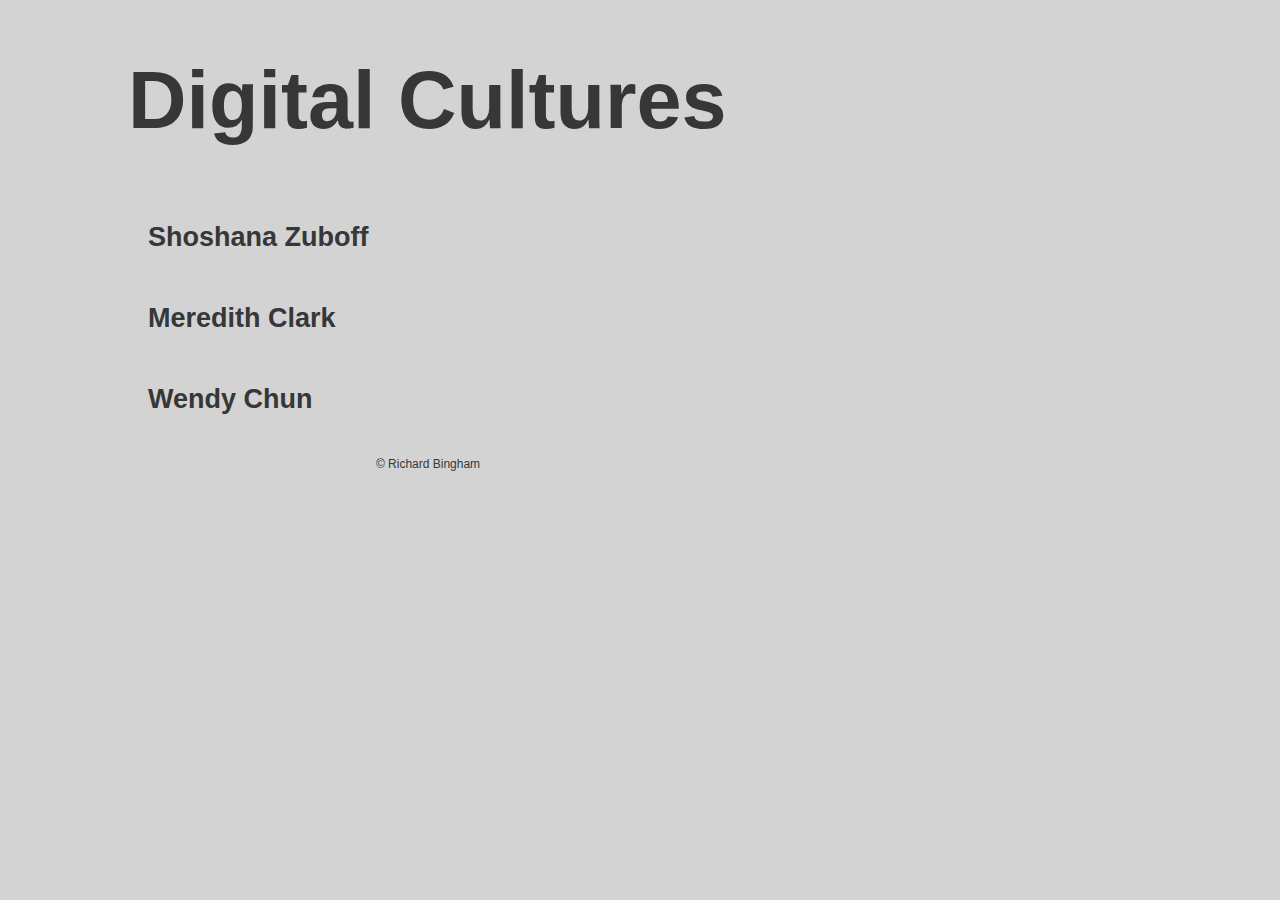
<file: index.html>
<!DOCTYPE html>

<html>
	<head>
		<meta charset="utf-8">
		<meta name="viewport" content="width-device-width, initial-scale=1">
		<link rel="stylesheet" href="style.css">
		<title>Digital Cultures</title>

	</head>

	<body>

	<!-- HEADING -->

	<header>
		<h1>Digital Cultures</h1>
	</header>

	<main>

	<!-- BLOG POST 1 -->

		<h2><a href="1_zuboff/zuboff.html">Shoshana Zuboff</a></h2>

	<!-- BLOG POST 2 -->

		<h2><a href="2_clark/clark.html">Meredith Clark</a></h2>

	<!-- BLOG POST 3 -->

		<h2><a href="3_chun/chun.html">Wendy Chun</a></h2>

	</main>
	<footer>
		<p><small>&copy; Richard Bingham</small></p>
	</footer>
	</body>
</html>
</file>
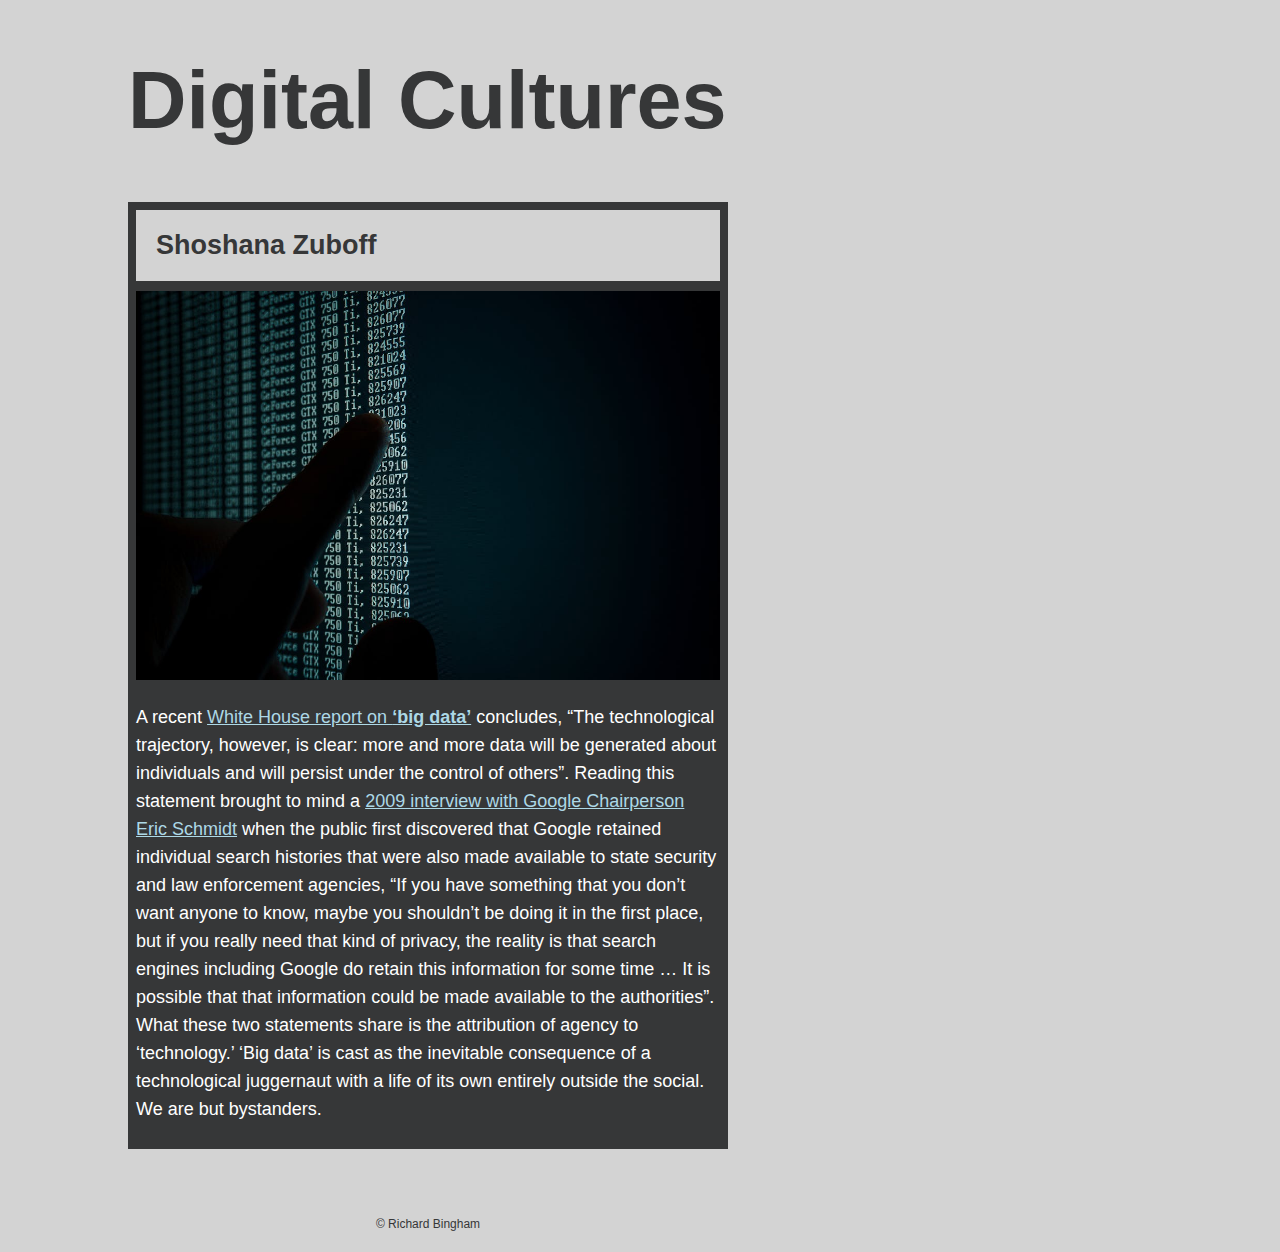
<file: 1_zuboff/zuboff.html>
<!DOCTYPE html>

<html>
	<head>
		<meta charset="utf-8">
		<meta name="viewport" content="width-device-width, initial-scale=1">
		<link rel="stylesheet" href="../style.css">
		<title>Digital Cultures: Zuboff</title>

	</head>

	<body>

	<!-- HEADING -->

	<header>
		<h1><a href="../index.html">Digital Cultures</a></h1>
	</header>

	<main>

	<!-- BLOG POST 1 -->

	<article>
		<h2>Shoshana Zuboff</h2>
		<img src="big_data.jpg" alt="a finger points to data on a dark screen" width="500px">

			<p>A recent <a href="https://obamawhitehouse.archives.gov/sites/default/files/microsites/ostp/PCAST/pcast_big_data_and_privacy_-_may_2014.pdf"> White House report on <b>‘big data’</b></a> concludes, <q>The technological trajectory, however, is clear: more and more data will be generated about individuals and will persist under the control of others</q>. Reading this statement brought to mind a <a href="https://www.pcworld.com/article/184446/googles_schmidt_roasted_for_privacy_comments.html">2009 interview with Google Chairperson Eric Schmidt</a> when the public first discovered that Google retained individual search histories that were also made available to state security and law enforcement agencies, <q>If you have something that you don’t want anyone to know, maybe you shouldn’t be doing it in the first place, but if you really need that kind of privacy, the reality is that search engines including Google do retain this information for some time … It is possible that that information could be made available to the authorities</q>. What these two statements share is the attribution of agency to ‘technology.’ ‘Big data’ is cast as the inevitable consequence of a technological juggernaut with a life of its own entirely outside the social. We are but bystanders.</p>
	</article>

	</main>
	<footer>
		<p><small>&copy; Richard Bingham</small></p>
	</footer>
	</body>
</html>
</file>
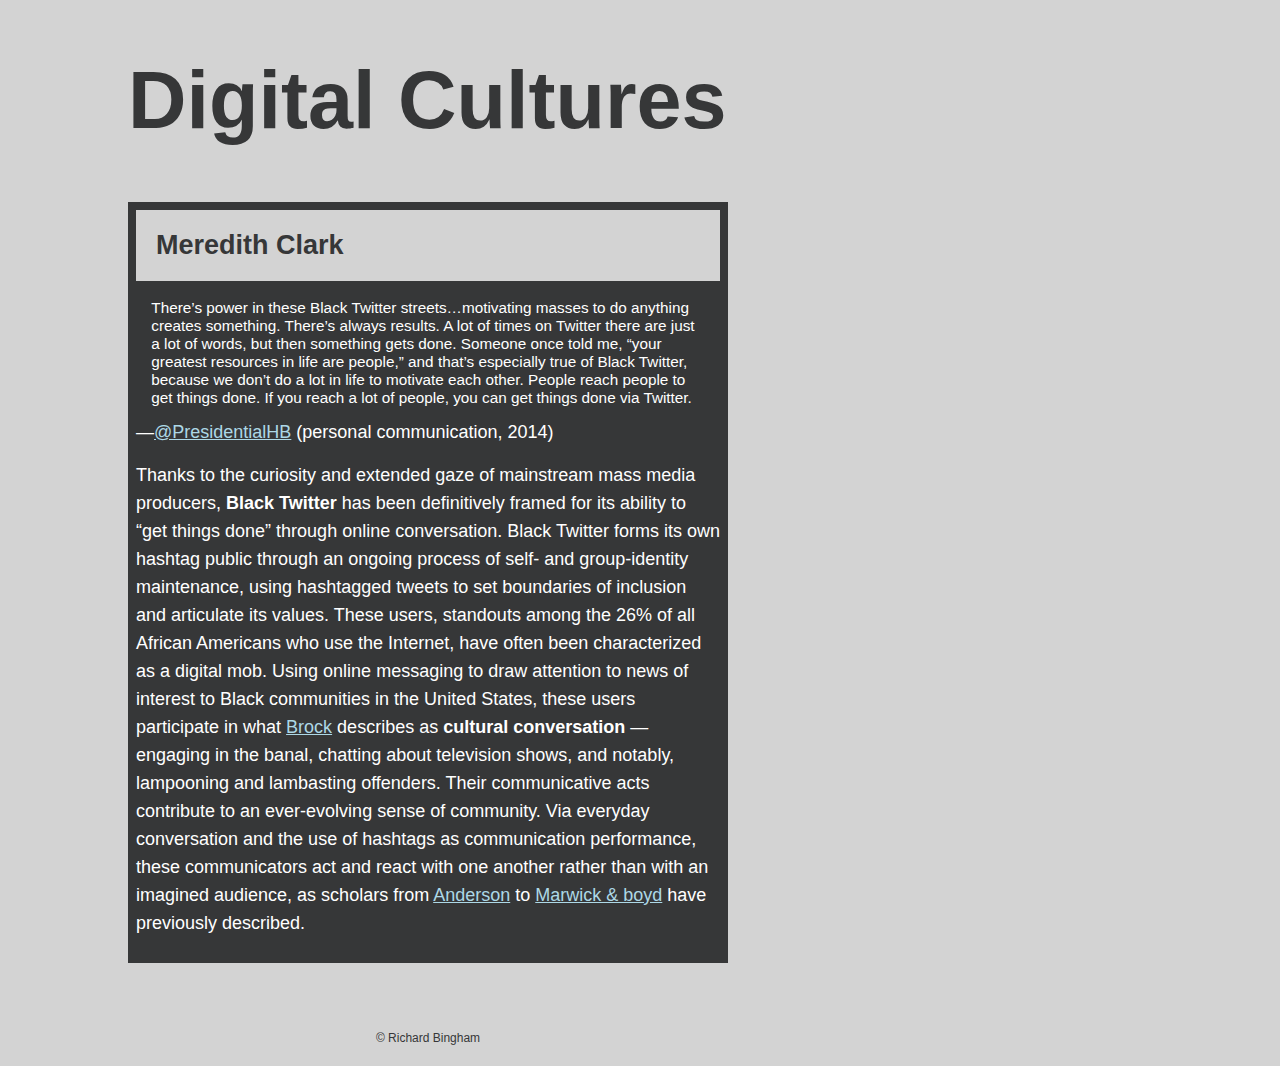
<file: 2_clark/clark.html>
<!DOCTYPE html>

<html>
	<head>
		<meta charset="utf-8">
		<meta name="viewport" content="width-device-width, initial-scale=1">
		<link rel="stylesheet" href="../style.css">
		<title>Digital Cultures: Clark</title>

	</head>

	<body>

	<!-- HEADING -->

	<header>
		<h1><a href="../index.html">Digital Cultures</a></h1>
	</header>

	<main>

	<!-- BLOG POST 2 -->

	<article>
		<h2>Meredith Clark</h2>

			<p><blockquote>There’s power in these Black Twitter streets…motivating masses to do anything creates something. There’s always results. A lot of times on Twitter there are just a lot of words, but then something gets done. Someone once told me, <q>your greatest resources in life are people,</q> and that’s especially true of Black Twitter, because we don’t do a lot in life to motivate each other. People reach people to get things done. If you reach a lot of people, you can get things done via Twitter.</blockquote>—<a href="https://twitter.com/PresidentialHB">@PresidentialHB</a> (personal communication, 2014)</p>			<p>Thanks to the curiosity and extended gaze of mainstream mass media producers, <b>Black Twitter</b> has been definitively framed for its ability to “get things done” through online conversation. Black Twitter forms its own hashtag public through an ongoing process of self- and group-identity maintenance, using hashtagged tweets to set boundaries of inclusion and articulate its values. These users, standouts among the 26% of all African Americans who use the Internet, have often been characterized as a digital mob. Using online messaging to draw attention to news of interest to Black communities in the United States, these users participate in what <a href="https://www.tandfonline.com/doi/abs/10.1080/08838151.2012.732147">Brock</a> describes as <b>cultural conversation</b> — engaging in the banal, chatting about television shows, and notably, lampooning and lambasting offenders. Their communicative acts contribute to an ever-evolving sense of community. Via everyday conversation and the use of hashtags as communication performance, these communicators act and react with one another rather than with an imagined audience, as scholars from <a href="https://www.versobooks.com/books/2259-imagined-communities">Anderson</a> to <a href="https://journals.sagepub.com/doi/pdf/10.1177/1461444810365313">Marwick & boyd</a> have previously described.</p>
	</article>


	</main>
	<footer>
		<p><small>&copy; Richard Bingham</small></p>
	</footer>
	</body>
</html>
</file>
<file: style.css>
@charset utf-8;


/* * {
	border: 1px solid red;
} */

body {
	font-family: sans-serif;
	font-size: 20px;
	background-color: lightGray;
	color: white;
}

article {
	background-color: #363738;
	margin-bottom: 60px;
	padding: 8px;
}

h1 {
	color: #363738;
	font-size: 20vw;
}

h2 {
	background-color: lightGray;
	color: #363738;
	margin: 0;
	margin-bottom: 10px;
	padding: 20px;
}

p {
	line-height: 28px;
}

blockquote, figcaption {
	font-size: 90%;
}

blockquote {
	margin: 1em;
}

figure {
	margin: 0;
	margin-bottom: 2px;
}

figcaption, footer {
	text-align: center;
}

a {
	color: lightBlue;
}

a:visited {
	color: #45617d;
}

a:hover {
	color: white;scr
}

img {
	width: 100%;
}

footer {
	color: #363738;
	font-size: 80%;
}

h1 a, h1 a:visited, h2 a, h2 a:visited {
	color: #363738;	
	text-decoration: none;
}

h1 a:hover, h2 a:hover {
	color: dimGray;
	text-decoration: underline;
}

@media screen and (min-width: 768px) {

	body {
		font-size: 18px;
		width: 600px;
		margin-left: 10vw;
	}

	h1 {
		font-size: 450%;
	}

	blockquote, figcaption {
		font-size: 85%;
	}

	figure {
		margin: 2em;
		margin-bottom: 2px;
	}

	figcaption, footer {
		text-align: center;
	}

}
</file>
